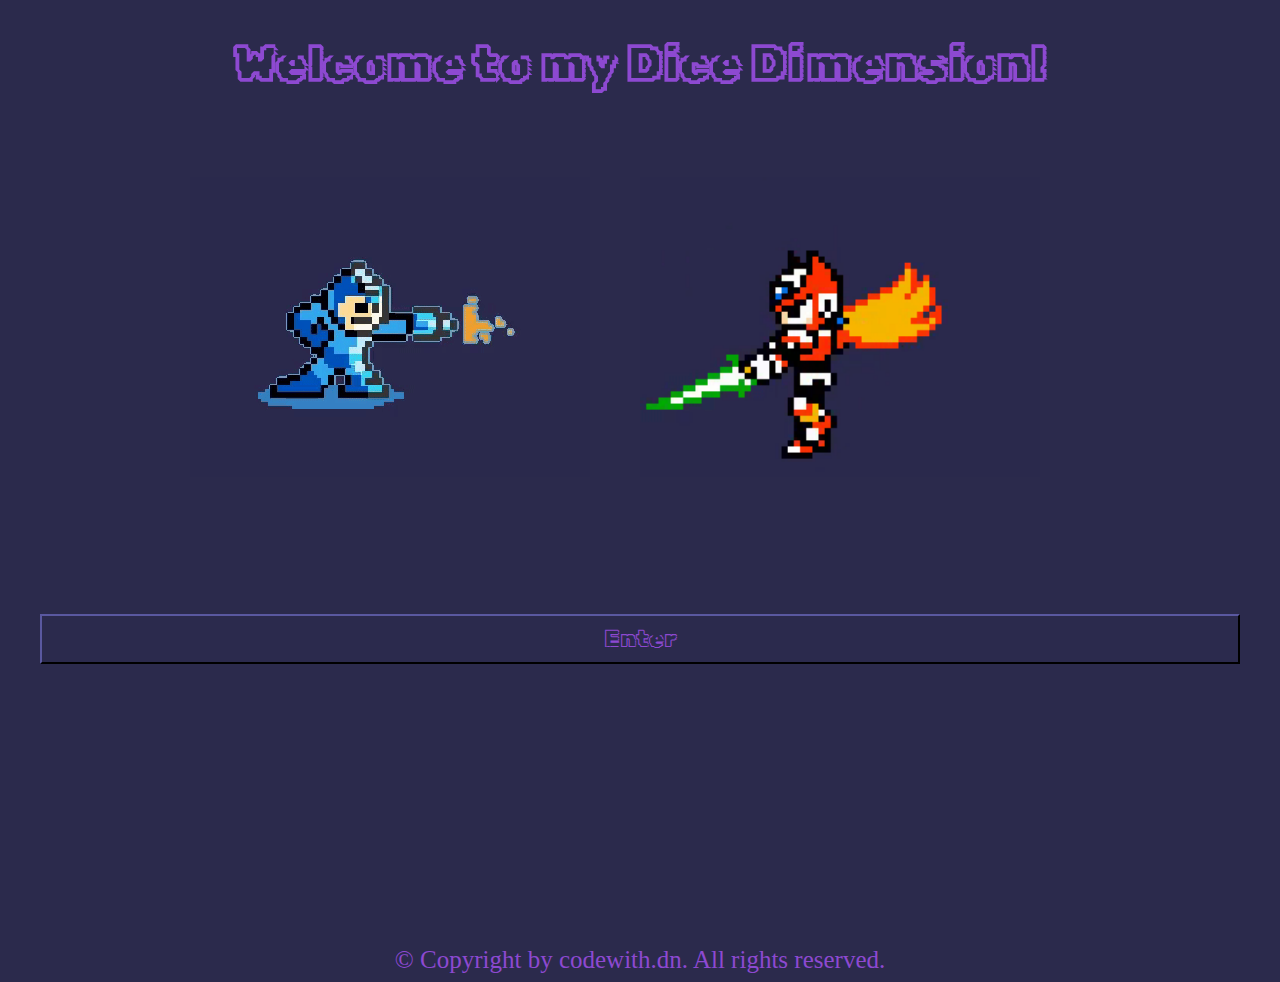
<file: index.html>
<!DOCTYPE html>
<html lang="en">
  <head>
    <meta charset="UTF-8" />
    <meta name="viewport" content="width=device-width, initial-scale=1.0" />
    <title>Dice Dimension</title>
    <link rel="preconnect" href="https://fonts.googleapis.com" />
    <link rel="preconnect" href="https://fonts.gstatic.com" crossorigin />
    <link rel="preconnect" href="https://fonts.googleapis.com">
    <link rel="preconnect" href="https://fonts.gstatic.com" crossorigin>
    <link href="https://fonts.googleapis.com/css2?family=Rubik+Iso&display=swap" rel="stylesheet">
    <link rel="stylesheet" href="style.css" />
    
  </head>
  <body>
    <h1>Welcome to my Dice Dimension!</h1>
    <div class="gif-container">
      <div class="gif">
        <img class="gif1" src="./GIF/Megaman-Blue.gif" alt="gif">
      </div>
      
      <div class="gif">
        <img class="gif2" src="./GIF/ezgif.com-video-to-gif.gif" alt="gif">
      </div>
    </div>

    <div class="button-container">
     <button onclick= "location.href = 'newgame.html'" > Enter </button>
     </div>

  
     <audio id= "backgroundMusic" src="./sounds/mixkit-arcade-video-game-scoring-presentation-274.mp3" loop></audio>

  </body>

  <footer>
    &copy; Copyright by codewith.dn <NAME>. All rights reserved.
  </footer>

  <script src="./newgame.js" charset="UTF-8"></script>
  
</html>
</file>
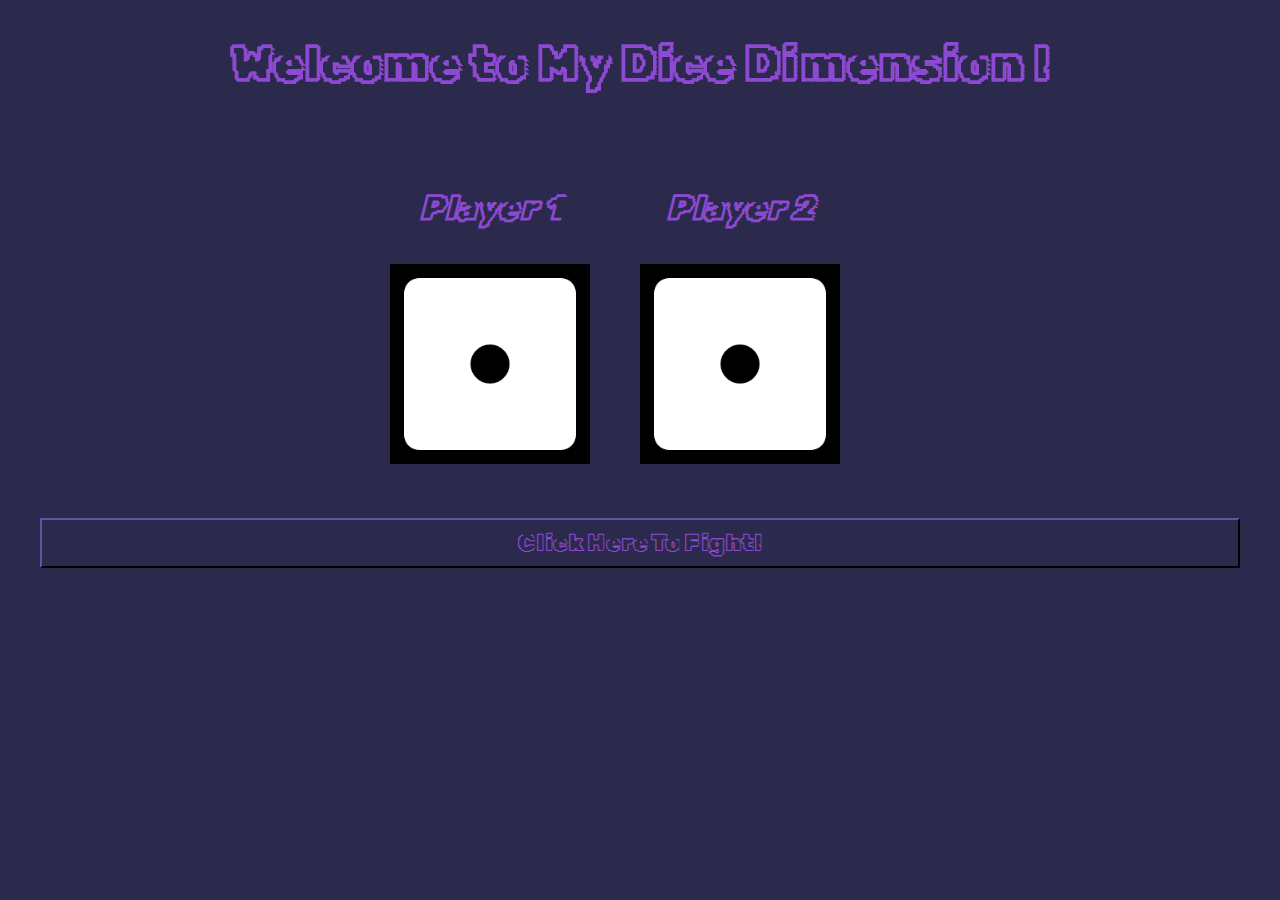
<file: newgame.html>
<!DOCTYPE html>
<html lang="en">
  <head>
    <meta charset="UTF-8" />
    <meta name="viewport" content="width=device-width, initial-scale=1.0" />
    <title>Dice Dimension</title>
    <link rel="preconnect" href="https://fonts.googleapis.com" />
    <link rel="preconnect" href="https://fonts.gstatic.com" crossorigin />
    <link
      href="https://fonts.googleapis.com/css2?family=Rubik+Iso&display=swap"
      rel="stylesheet"
    />
    <link rel="stylesheet" href="./style.css" />
  </head>
  <body>
    <h1>Welcome to My Dice Dimension !</h1>
    <h2 id="battleHeader" style="display: none">Are You Ready For Battle🤺?</h2>
    <div class="container">
      <div class="dice">
        <p class="caption"><em>Player 1</em></p>
        <img class="img1" src="./Dice Images/dice1.png" alt="d1" />
      </div>

      <div class="dice">
        <p class="caption"><em>Player 2</em></p>
        <img class="img2" src="./Dice Images/dice1.png" alt="d2" />
      </div>
    </div>
    <div class="refreshbtn-container">
      <button id="fightButton" onclick="startGame()">
        Click Here To Fight!
      </button>
      <audio
        id="soundEffect"
        src="./sounds/mixkit-impact-of-a-strong-punch-2155.mp3"
      ></audio>
    </div>
    <script src="./newgame.js" charset="UTF-8"></script>
  </body>
</html>
</file>
<file: style.css>
body{
  background-color: #2B2A4C;}

h1{
  display: flex;
  text-align: center;
  justify-content: center;
  color:rgb(141, 73, 209);
  font-size: 50px;
  font-family: 'Rubik Iso', cursive;
  font-weight: bold;
}

h2{
  display: flex;
  justify-content: center;
  color:rgb(141, 73, 209);
  font-size: 30px;
  font-family: 'Rubik Iso', cursive;
  font-weight: bold;
}

button{
  display: flex;
  justify-content: center;
  align-items: center;
  font-family: 'Rubik Iso', cursive;
  font-size: 24px;
  color:rgb(141, 73, 209);
  background-color: #2b2a4d;
  width: 75rem;
  height: 50px;
  border-color: #2B2A4C;
} 

.img1, .img2 {
  width: 200px;
  height: 200px;
}

.button-container{
  display: flex;
  justify-content: center;
  align-items: center;
  height: 35vh;
}

.gif-container{
  display: flex;
  justify-content: center;
  padding-top: 50px;
}

.gif{
  display: inline-block;
  margin-right: 50px;
  text-align: center;
}

.gif2{
  width: 400px;
  height: 300px;
}

#refreshbtn{
  display: flex;
  justify-content: center;
  align-items: center;
}



.refreshbtn-container{
  display: flex;
  justify-content: center;
  align-items: center;
  padding-top: 50px;
}

.diceroll-container{
  display: flex;
  justify-content: center;
  align-items: center;
  padding-top: 50px;
}

.startOver-container{
  display: flex;
  justify-content: center;
  align-items: center;
}


.container{
  display: flex;
  justify-content: center;
  padding-top: 50px;
}

.dice{ 
  display: inline-block;
  margin-right: 50px;
  text-align: center;
  
}

.caption{
  margin-top: 10px;
  font-size: 35px;
  color:rgb(141, 73, 209);
  font-family: 'Rubik Iso', cursive;
  font-weight: bold;
}

footer{
  display: flex;
  justify-content: center;
  text-align: center;
  margin-top: 150px;
  color:rgb(141, 73, 209);
  font-size: 25px;
}
</file>
